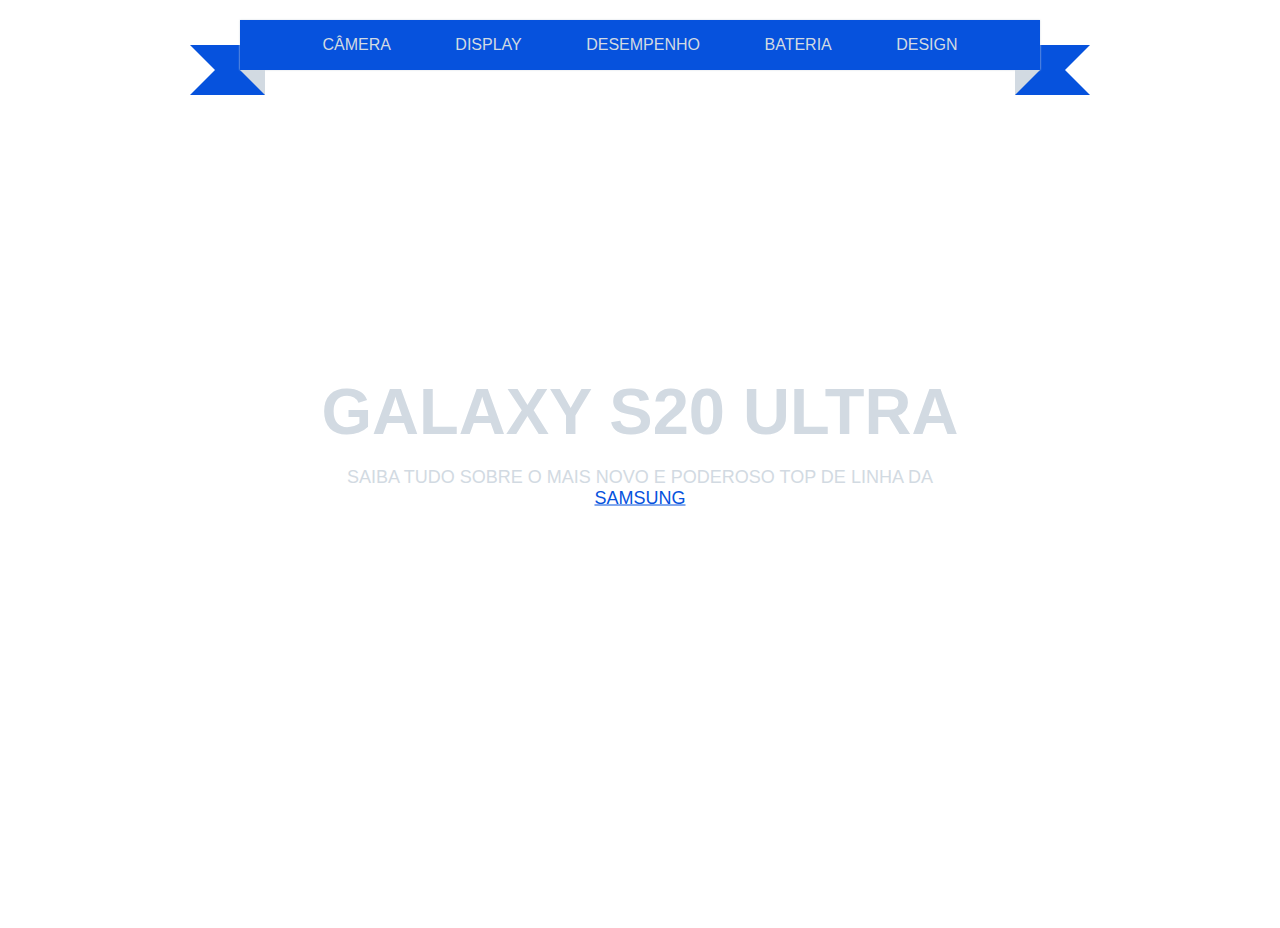
<file: index.html>
<!DOCTYPE html>

<html>

<head>
    <meta charset="UTF-8">
    <link rel="stylesheet" href="css/index.css">
    <title>GALAXY S20 ULTRA</title>
    <link rel="icon" href="https://cdn.onlinewebfonts.com/svg/img_15781.png">
</head>

<body>
    <div class="barra-navegacao">
        <div class="barra-um"></div>
        <div class="barra-dois"></div>
        <a href="camera.html">Câmera</a>
        <a href="display.html">Display</a>
        <a href="desempenho.html">Desempenho</a>
        <a href="bateria.html">Bateria</a>
        <a href="design.html">Design</a>
    </div>
    <div class="banner-text">
        <h2>GALAXY S20 ULTRA</h2>
        <p>Saiba tudo sobre o mais novo e poderoso top de linha da <a id="ph" href="https://www.samsung.com/br/smartphones/galaxy-s20/">Samsung</a></p>
    </div>
</body>





</html>
</file>
<file: css/index.css>
body {
    background-image: url(https://images.samsung.com/br/smartphones/galaxy-s20/images/kv/galaxy-s20_highlights_kv_00.jpg);
    -webkit-background-size: cover;
    background-size: cover;
    background-position: center;
    height: 100vh;
}

.barra-navegacao {
    width: 800px;
    height: 50px;
    background: #0652DD;
    text-align: center;
    margin: 20px auto;
    position: relative;
    box-sizing: border-box;
    font-family: 'Segoe UI', Tahoma, Geneva, Verdana, sans-serif;
    box-shadow: 0 0 2px #d2dae2;
}

.barra-navegacao:before {
    position: absolute;
    content: '';
    left: -25px;
    top: 25px;
    border-top: 25px solid transparent;
    border-right: 25px solid #d2dae2;
    border-bottom: 25px solid transparent;
    border-left: 25px solid transparent;
    z-index: -1;
}

.barra-navegacao:after {
    position: absolute;
    content: '';
    right: -25px;
    top: 25px;
    border-top: 25px solid transparent;
    border-right: 25px solid transparent;
    border-bottom: 25px solid transparent;
    border-left: 25px solid #d2dae2;
    z-index: -1;
}

.barra-um {
    position: absolute;
    border-top: 25px solid #0652DD;
    border-right: 50px solid #0652DD;
    border-bottom: 25px solid #0652DD;
    border-left: 25px solid transparent;
    top: 25px;
    left: -50px;
    z-index: -2;
}

.barra-dois {
    position: absolute;
    border-top: 25px solid #0652DD;
    border-right: 25px solid transparent;
    border-bottom: 25px solid #0652DD;
    border-left: 50px solid #0652DD;
    top: 25px;
    right: -50px;
    z-index: -2;
}

.barra-navegacao a {
    text-decoration: none;
    font-family: 'Segoe UI', Tahoma, Geneva, Verdana, sans-serif;
    text-transform: uppercase;
    color: #d2dae2;
    padding: 15px 30px;
    line-height: 3.1;
}

.barra-navegacao a:hover {
    background: black;
}

.banner-text {
    position: absolute;
    top: 50%;
    left: 50%;
    transform: translate(-50%, -50%);
    text-align: center;
}

.banner-text h2 {
    font-family: 'Segoe UI', Tahoma, Geneva, Verdana, sans-serif;
    font-size: 65px;
    color: #d2dae2;
    margin: 0;
}

.banner-text p {
    font-family: 'Segoe UI', Tahoma, Geneva, Verdana, sans-serif;
    font-size: 18px;
    color: #d2dae2;
    text-transform: uppercase;
}

#ph {
    text-decoration-color: #0652DD;
    color: #0652DD;
}
</file>
